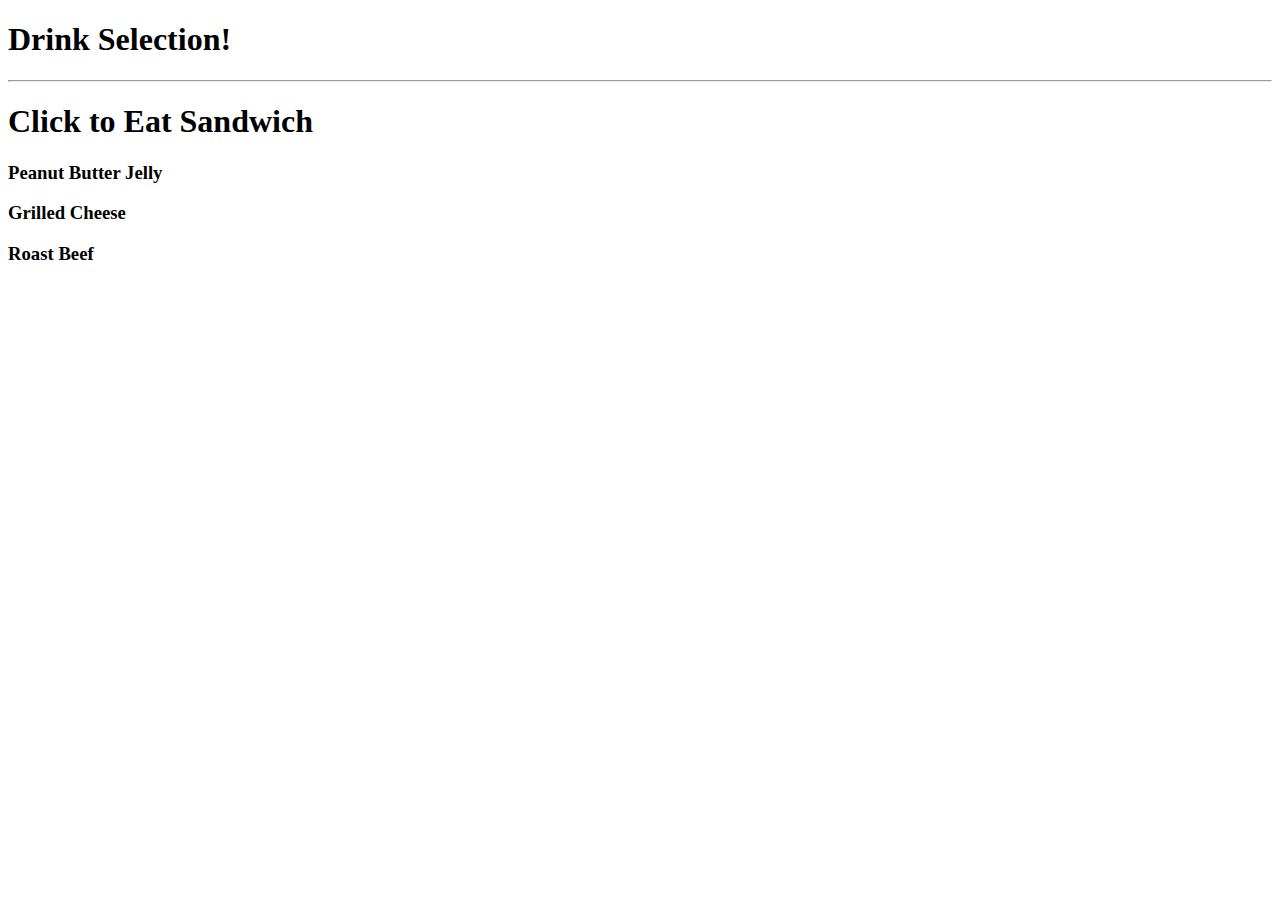
<file: tests/test.html>
<!DOCTYPE html>
<html lang="en">
<head>
  <meta charset="UTF-8">
  <script   src="https://code.jquery.com/jquery-3.1.1.js"   integrity="sha256-16cdPddA6VdVInumRGo6IbivbERE8p7CQR3HzTBuELA="   crossorigin="anonymous"></script>
  <title>Javascript Content!</title>
</head>
<body>

  <h1>Drink Selection!</h1>
  <hr>

  <!-- Here we create a generic drinkOptions div -->
  <div id="drinkOptions"></div>

  <script type="text/javascript">
<!DOCTYPE html>
<html lang="en">
<head>
	<meta charset="UTF-8">
	<title>Trigger Clicked</title>

	<!-- Added link to the jQuery Library -->
	<script src="https://code.jquery.com/jquery-2.2.3.js" integrity="sha256-laXWtGydpwqJ8JA+X9x2miwmaiKhn8tVmOVEigRNtP4=" crossorigin="anonymous"></script>

</head>
<body>

<h1>Click to Eat Sandwich</h1>
<h3 id="pbj">Peanut Butter Jelly</h1>
<h3 id="grillcheese">Grilled Cheese</h3>
<h3 id="roastbeef">Roast Beef</h3>


<script type="text/javascript">

$(document).ready(function(){

    // VARIABLES
    // ====================================================================
    // Here we create variables for tracking the number of sandwiches eaten
    // ....
    var pbjeaten = 0;
    var grilleaten = 0;
    var roasteaten = 0;



    // ...


    // FUNCTIONS
    // ====================================================================
    // Here we create various on "click" functions which capture the clicks
    // Inside each click event is the code to create an alert, update the counter, then show the updated count.
    // ....
    $("#pbj").on("click", function () {
    	alert("I've been clicked");
    	pbjeaten++;
    	$(this).html("Peanut Butter Jelly" + "  - I've eaten " +pbjeaten + " pbj sandwiches");
    });
    $("#grillcheese").on("click", function () {
    	alert("I've been clicked");
    	grilleaten++;
    	$(this).html("Grilled Cheese" + "  - I've eaten " +grilleaten + " grilled cheese sandwiches");
    });
    $("#roastbeef").on("click", function () {
    	alert("I've been clicked");
    	roasteaten++;
    	$(this).html("Roast Beef" + "  - I've eaten " +roasteaten + " roast beef sandwiches");
    });
  





    // ...




})



</script>
	
</body>
</html>
  </script>

</body>
</html>
</file>
